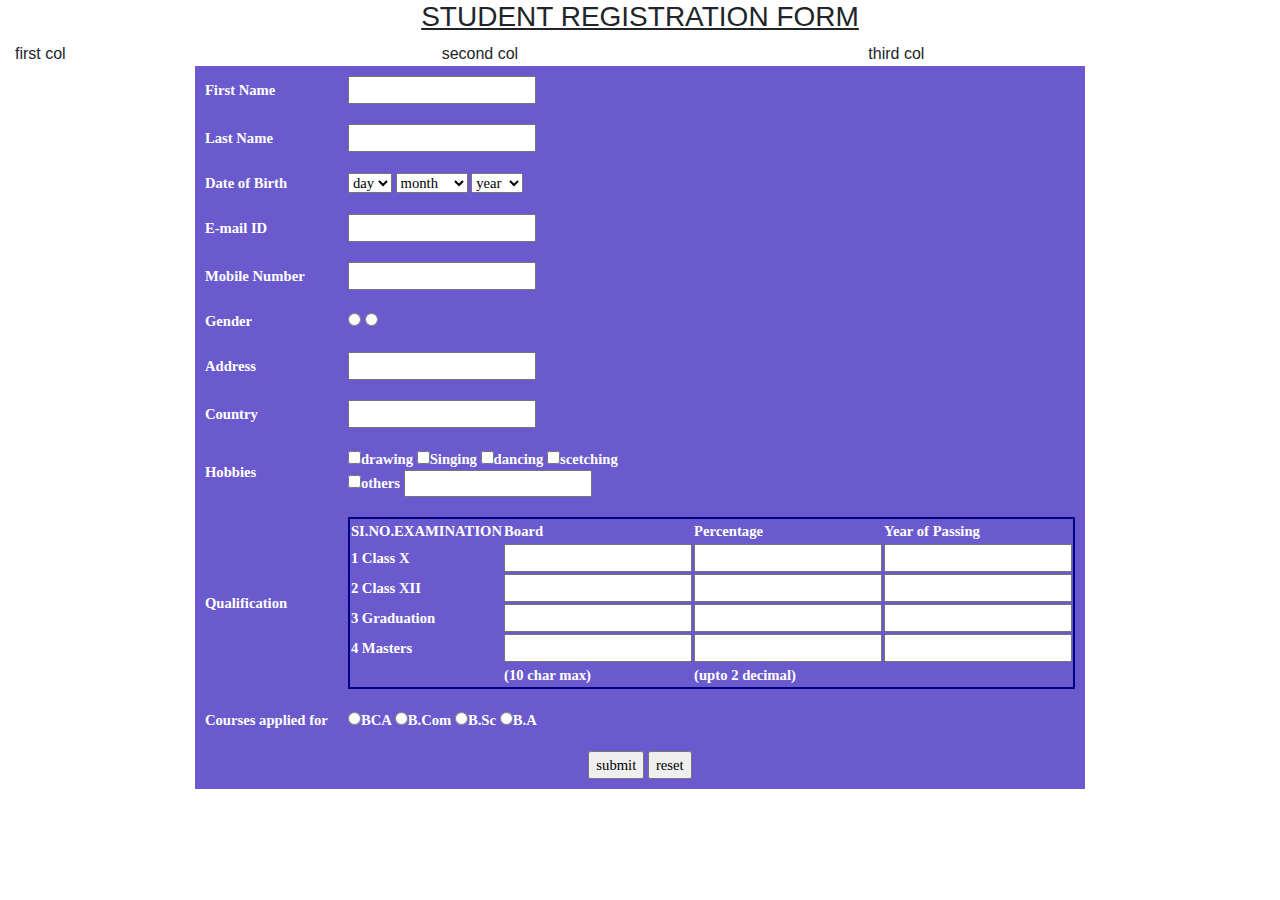
<file: index.html>
<!DOCTYPE html>
<html>
	<head>
		<title>My html Page</title>
		<link rel="stylesheet" type="text/css" href="mystyle.css">
		<link rel="stylesheet" type="text/css" href="css/bootstrap.css">
	</head>

<body>
	<h3>
		STUDENT REGISTRATION FORM
	</h3>
	<div class="container-fluid">

	<div class="row">
			<div class="col-md-4">
				first col
			</div>
			<div class="col-md-4">
			second col
			</div>
			<div class="col-md-4">
			third col
			</div>
	</div>
</div>

	<table class="inner" cellpadding="10" align="center">
		

		<tr>
			<td>First Name</td>
			<td><input type="text"  maxlength="30"></td>
		
			
		</tr>

		<tr>
			<td>Last Name</td>
			<td><input type="text" maxlength="30"></td>

		</tr>

		<tr>
			<td>Date of Birth
			
			<td><select>
		       <option value="day">day</option>
		       <option value="1">1</option>
		       <option value="2">2</option>
		       <option value="3">3</option>
		       <option value="4">4</option>
		       <option value="5">5</option>
		       <option value="6">6</option>
	       </select>
	   		
		

	  		<select >
		       <option value="month">month</option>
		       <option value="january">january</option>
		       <option value="february">february</option>
		       <option value="march">march</option>
		       <option value="april">april</option>
		       <option value="may">may</option>
		       <option value="june">june</option>
		       <option value="july">july</option>
	  		</select>

	   		<select >
		       <option value="year">year</option>
		       <option value="1990">1990</option>
		       <option value="1991">1991</option>
		       <option value="1992">1992</option>
		       <option value="1993">1993</option>
		       <option value="1994">1994</option>
		       <option value="1995">1995</option>
		       <option value="1996">1996</option>
			 </select>
			</td>
			</td>
		</tr>

		<tr>
			<td>E-mail ID</td>
			 <td><input type="email" name="email"></td>
		</tr>

		<tr>
		<td>Mobile Number</td>
		<td><input type="number" name="number" maxlength="10"></td>
		</tr>

		<tr>
		<td>Gender</td>
		<td><input type="radio" name="gender" value="gen">
		<input type="radio" name="gender" value="gen">
		</td>
		</tr>

		<tr>
		<td>Address</td>
		<td><input type="textarea"></td>
		</tr>

		<tr>
		<td>Country</td>
		<td> <input list="countries">
			<datalist id="countries">
			     <option>Greece</option>
			     <option>United Kingdom</option>
			     <option>United States</option>
			 </datalist>
		</td>
		</tr>
		<tr>
		<td>Hobbies</td>
			<td><input type="checkbox" name="hobbie" value="drawing">drawing
			<input type="checkbox" name="hobbie" value="singing">Singing
			<input type="checkbox" name="hobbie" value="dancing">dancing
			<input type="checkbox" name="hobbie" value="scetching">scetching <br>
			<input type="checkbox" name="hobbie" value="others">others
			<input type="textarea">
		</td>
		</tr>	

		<tr>
		<td>Qualification</td>
		<td>
			<table>
				<tr>
					<th>SI.NO.EXAMINATION</th>
					<th>Board</th>
					<th>Percentage</th>
					<th>Year of Passing</th>
				</tr>
				<tr>
					<td>1     Class X</td>
					<td> <input type="textarea"> </td>
					<td> <input type="textarea"> </td>
					<td> <input type="textarea"> </td>

				</tr>

				<tr>
					<td>2     Class XII</td>
					<td> <input type="textarea"> </td>
					<td> <input type="textarea"> </td>
					<td> <input type="textarea"> </td>

				</tr>

				<tr>
					<td>3     Graduation</td>
					<td> <input type="textarea"> </td>
					<td> <input type="textarea"> </td>
					<td> <input type="textarea"> </td>

				</tr>

				<tr>
					<td>4     Masters</td>
					<td> <input type="textarea"> </td>
					<td> <input type="textarea"> </td>
					<td> <input type="textarea"> </td>

				</tr>
				<tr>
					<td></td>
					<td>(10 char max)</td>
					<td>(upto 2 decimal)</td>
				</tr>
				</table>
			</td>
		</tr>
			

		<tr>
		<td>Courses applied for</td>
		<td>
		<input type="radio" name="course" value="bca">BCA
		<input type="radio" name="course" value="bca">B.Com
		<input type="radio" name="course" value="bca">B.Sc
		<input type="radio" name="course" value="bca">B.A
		</td>
		</tr>

		<tr>
		<td align="center" colspan="2">
		<input class="button" type="submit" value="submit"  />
		<input class="button" type="reset" value="reset" />
		</td>
		</tr>
		
		</table>
    </body>
</html>
</file>
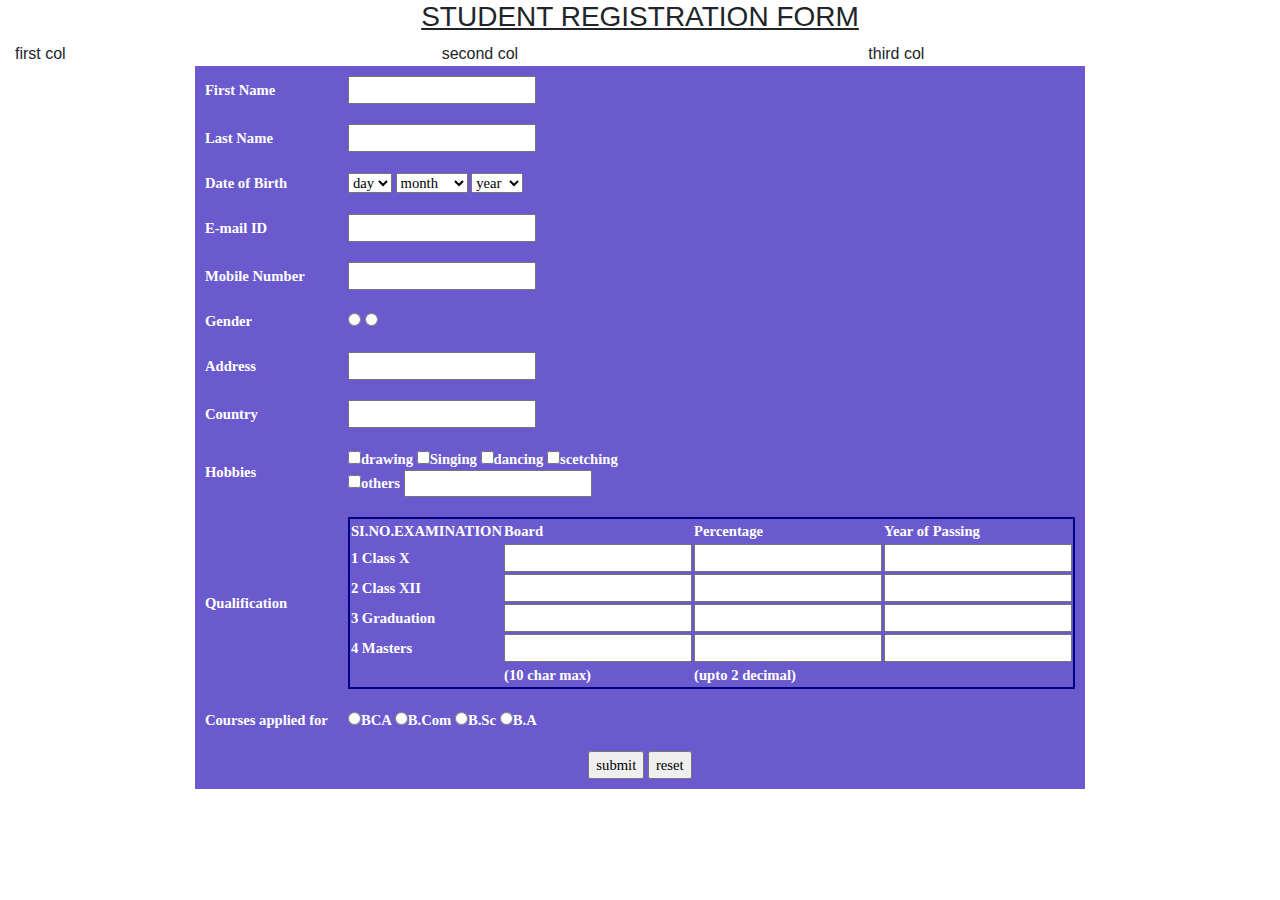
<file: helloworld.html>
<!DOCTYPE html>
<html>
	<head>
		<title>My html Page</title>
		<link rel="stylesheet" type="text/css" href="mystyle.css">
		<link rel="stylesheet" type="text/css" href="css/bootstrap.css">
	</head>

<body>
	<h3>
		STUDENT REGISTRATION FORM
	</h3>
	<div class="container-fluid">

	<div class="row">
			<div class="col-md-4">
				first col
			</div>
			<div class="col-md-4">
			second col
			</div>
			<div class="col-md-4">
			third col
			</div>
	</div>
</div>

	<table class="inner" cellpadding="10" align="center">
		

		<tr>
			<td>First Name</td>
			<td><input type="text"  maxlength="30"></td>
		
			
		</tr>

		<tr>
			<td>Last Name</td>
			<td><input type="text" maxlength="30"></td>

		</tr>

		<tr>
			<td>Date of Birth
			
			<td><select>
		       <option value="day">day</option>
		       <option value="1">1</option>
		       <option value="2">2</option>
		       <option value="3">3</option>
		       <option value="4">4</option>
		       <option value="5">5</option>
		       <option value="6">6</option>
	       </select>
	   		
		

	  		<select >
		       <option value="month">month</option>
		       <option value="january">january</option>
		       <option value="february">february</option>
		       <option value="march">march</option>
		       <option value="april">april</option>
		       <option value="may">may</option>
		       <option value="june">june</option>
		       <option value="july">july</option>
	  		</select>

	   		<select >
		       <option value="year">year</option>
		       <option value="1990">1990</option>
		       <option value="1991">1991</option>
		       <option value="1992">1992</option>
		       <option value="1993">1993</option>
		       <option value="1994">1994</option>
		       <option value="1995">1995</option>
		       <option value="1996">1996</option>
			 </select>
			</td>
			</td>
		</tr>

		<tr>
			<td>E-mail ID</td>
			 <td><input type="email" name="email"></td>
		</tr>

		<tr>
		<td>Mobile Number</td>
		<td><input type="number" name="number" maxlength="10"></td>
		</tr>

		<tr>
		<td>Gender</td>
		<td><input type="radio" name="gender" value="gen">
		<input type="radio" name="gender" value="gen">
		</td>
		</tr>

		<tr>
		<td>Address</td>
		<td><input type="textarea"></td>
		</tr>

		<tr>
		<td>Country</td>
		<td> <input list="countries">
			<datalist id="countries">
			     <option>Greece</option>
			     <option>United Kingdom</option>
			     <option>United States</option>
			 </datalist>
		</td>
		</tr>
		<tr>
		<td>Hobbies</td>
			<td><input type="checkbox" name="hobbie" value="drawing">drawing
			<input type="checkbox" name="hobbie" value="singing">Singing
			<input type="checkbox" name="hobbie" value="dancing">dancing
			<input type="checkbox" name="hobbie" value="scetching">scetching <br>
			<input type="checkbox" name="hobbie" value="others">others
			<input type="textarea">
		</td>
		</tr>	

		<tr>
		<td>Qualification</td>
		<td>
			<table>
				<tr>
					<th>SI.NO.EXAMINATION</th>
					<th>Board</th>
					<th>Percentage</th>
					<th>Year of Passing</th>
				</tr>
				<tr>
					<td>1     Class X</td>
					<td> <input type="textarea"> </td>
					<td> <input type="textarea"> </td>
					<td> <input type="textarea"> </td>

				</tr>

				<tr>
					<td>2     Class XII</td>
					<td> <input type="textarea"> </td>
					<td> <input type="textarea"> </td>
					<td> <input type="textarea"> </td>

				</tr>

				<tr>
					<td>3     Graduation</td>
					<td> <input type="textarea"> </td>
					<td> <input type="textarea"> </td>
					<td> <input type="textarea"> </td>

				</tr>

				<tr>
					<td>4     Masters</td>
					<td> <input type="textarea"> </td>
					<td> <input type="textarea"> </td>
					<td> <input type="textarea"> </td>

				</tr>
				<tr>
					<td></td>
					<td>(10 char max)</td>
					<td>(upto 2 decimal)</td>
				</tr>
				</table>
			</td>
		</tr>
			

		<tr>
		<td>Courses applied for</td>
		<td>
		<input type="radio" name="course" value="bca">BCA
		<input type="radio" name="course" value="bca">B.Com
		<input type="radio" name="course" value="bca">B.Sc
		<input type="radio" name="course" value="bca">B.A
		</td>
		</tr>

		<tr>
		<td align="center" colspan="2">
		<input class="button" type="submit" value="submit"  />
		<input class="button" type="reset" value="reset" />
		</td>
		</tr>
		
		</table>
    </body>
</html>
</file>
<file: mystyle.css>
table{
 font-family: Calibri;
 color:white;
 font-size: 11pt;
 font-style: normal;
 font-weight: bold;
 text-align:;
 background-color: SlateBlue;
 border-collapse: collapse;
 border: 2px solid navy

}
table.inner{
 border: 0px
}

h3{
 font-family: Calibri;
 font-size: 25pt;        
 font-style: normal;
 font-weight: bold;
 color:SlateBlue;
 text-align: center;
 text-decoration: underline
}
</file>
